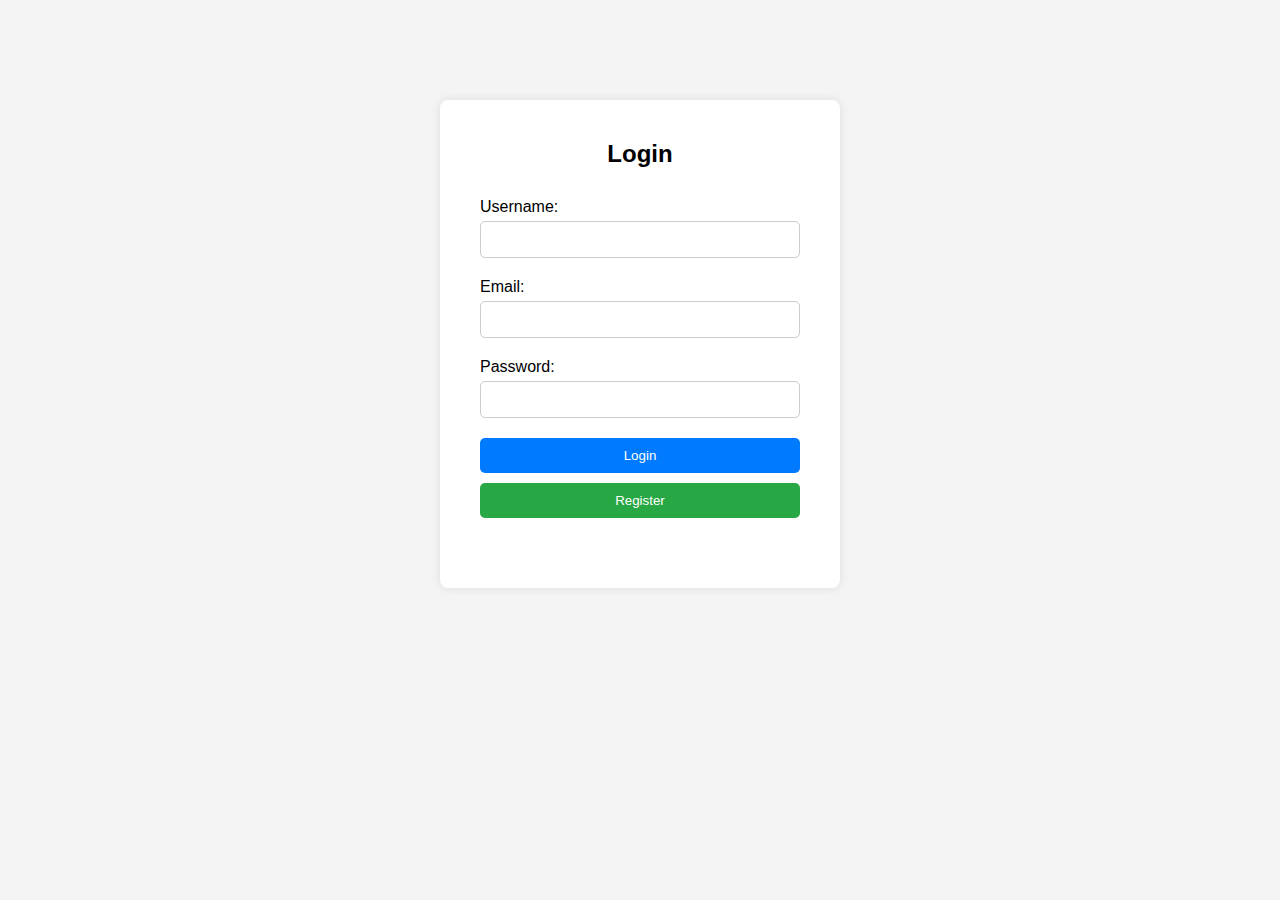
<file: login.html>
<!DOCTYPE html>
<html lang="en">
<head>
    <meta charset="UTF-8">
    <meta name="viewport" content="width=device-width, initial-scale=1.0">
    <title>Login</title>
    <style>
        /* Global reset */
        * {
            margin: 0;
            padding: 0;
            box-sizing: border-box;
        }

        body {
            font-family: Arial, sans-serif;
            background-color: #f4f4f4;
        }

        .container {
            max-width: 400px;
            margin: 100px auto;
            background: #fff;
            padding: 40px;
            border-radius: 8px;
            box-shadow: 0 0 10px rgba(0, 0, 0, 0.1);
        }

        .container h2 {
            text-align: center;
            margin-bottom: 30px;
        }

        .form-group {
            margin-bottom: 20px;
        }

        .form-group label {
            display: block;
            margin-bottom: 5px;
        }

        .form-group input[type="text"],
        .form-group input[type="email"],
        .form-group input[type="password"] {
            width: 100%;
            padding: 10px;
            border-radius: 5px;
            border: 1px solid #ccc;
        }

        .form-group button {
            width: 100%;
            padding: 10px;
            border: none;
            border-radius: 5px;
            background-color: #007bff;
            color: #fff;
            cursor: pointer;
            margin-bottom: 10px; /* Eklenen kayıt ol butonu ile arasına boşluk bırakmak için */
        }

        .form-group button a {
            color: #fff;
            text-decoration: none;
        }

        .form-group button:hover {
            background-color: #0056b3;
        }

        .form-group .close {
            float: right;
            font-size: 24px;
            cursor: pointer;
        }
    </style>
</head>
<body>
    <div class="container">
        <h2>Login</h2>
        <form id="loginForm">
            <div class="form-group">
                <label for="username">Username:</label>
                <input type="text" id="username" name="username" required>
            </div>

            <div class="form-group">
                <label for="email">Email:</label>
                <input type="email" id="email" name="email" required>
            </div>

            <div class="form-group">
                <label for="password">Password:</label>
                <input type="password" id="password" name="password" required>
            </div>

            <div class="form-group">
                <button type="button"><a href="index2.html">Login</a></button>
                <button type="button" style="background-color: #28a745;"><a href="register.html" style="color: #fff;">Register</a></button>
            </div>
        </form>
    </div>
</body>
</html>
</file>
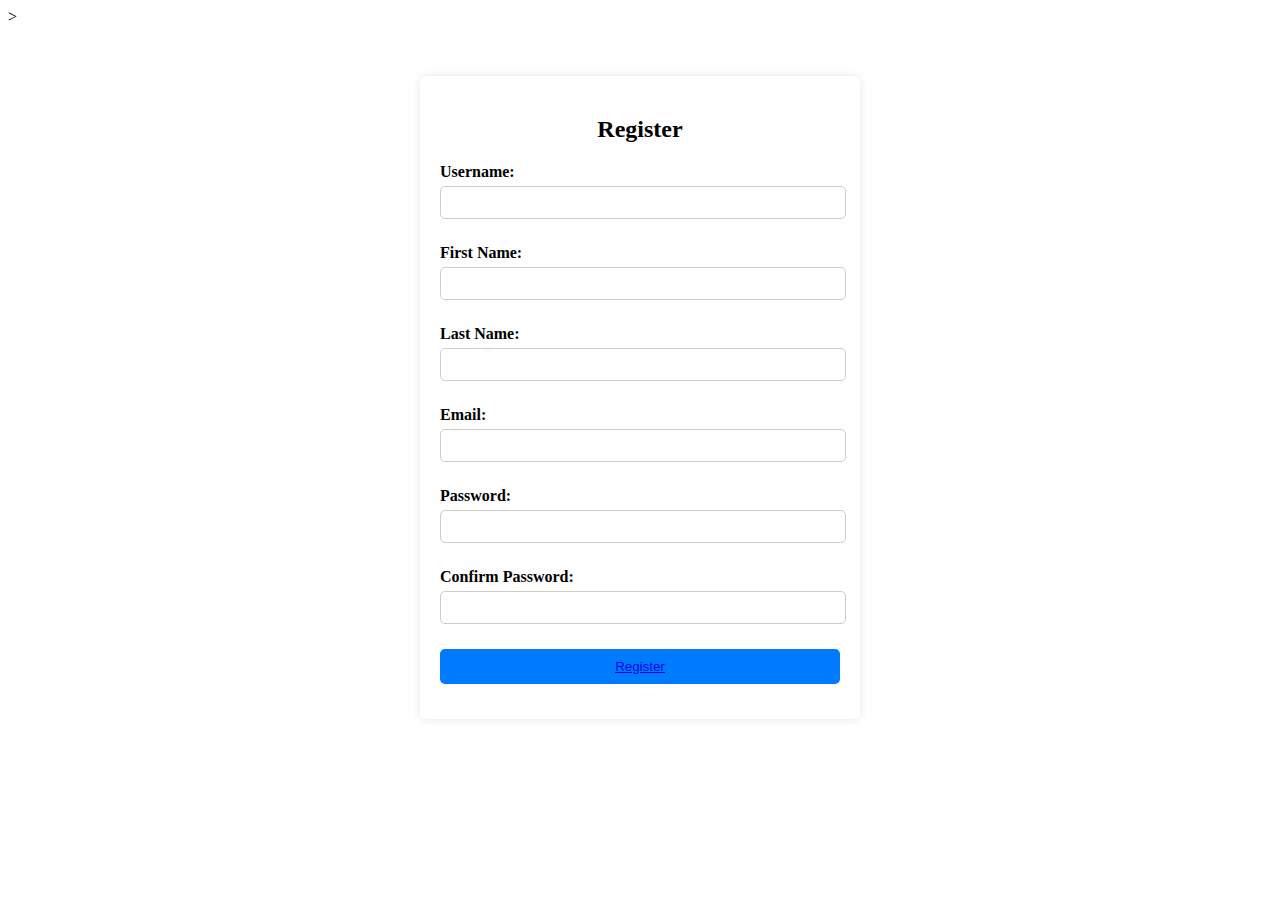
<file: register.html>
<!DOCTYPE html>
<html lang="en">
<head>
    <meta charset="UTF-8">
    <meta name="viewport" content="width=device-width, initial-scale=1.0">
    <title>Register</title>
<style>
/* Form Styling */
.container {
    max-width: 400px;
    margin: 50px auto;
    padding: 20px;
    border-radius: 5px;
    background-color: #fff;
    box-shadow: 0 0 10px rgba(0, 0, 0, 0.1);
}

h2 {
    text-align: center;
    margin-bottom: 20px;
}

.form-group {
    margin-bottom: 15px;
}

label {
    display: block;
    font-weight: bold;
    margin-bottom: 5px;
}

input[type="text"],
input[type="email"],
input[type="password"] {
    width: calc(100% - 12px);
    padding: 8px;
    border-radius: 5px;
    border: 1px solid #ccc;
    margin-bottom: 10px;
}

button[type="submit"] {
    width: 100%;
    padding: 10px;
    border: none;
    border-radius: 5px;
    background-color: #007bff;
    color: #fff;
    cursor: pointer;
}

button[type="submit"]:hover {
    background-color: #0056b3;
}




</style>>

</head>
<body>
    <div class="container">
        <h2>Register</h2>
        <form id="registerForm">
            <div class="form-group">
                <label for="username">Username:</label>
                <input type="text" id="username" name="username" required>
            </div>
            <div class="form-group">
                <label for="firstName">First Name:</label>
                <input type="text" id="firstName" name="firstName" required>
            </div>
            <div class="form-group">
                <label for="lastName">Last Name:</label>
                <input type="text" id="lastName" name="lastName" required>
            </div>
            <div class="form-group">
                <label for="email">Email:</label>
                <input type="email" id="email" name="email" required>
            </div>
            <div class="form-group">
                <label for="password">Password:</label>
                <input type="password" id="password" name="password" required>
            </div>
            <div class="form-group">
                <label for="passwordConfirm">Confirm Password:</label>
                <input type="password" id="passwordConfirm" name="passwordConfirm" required>
            </div>
            <div class="form-group">
                <button type="submit"><a href="login.html">Register</a></button>
            </div>
        </form>
    </div>
</body>
</html>
</file>
